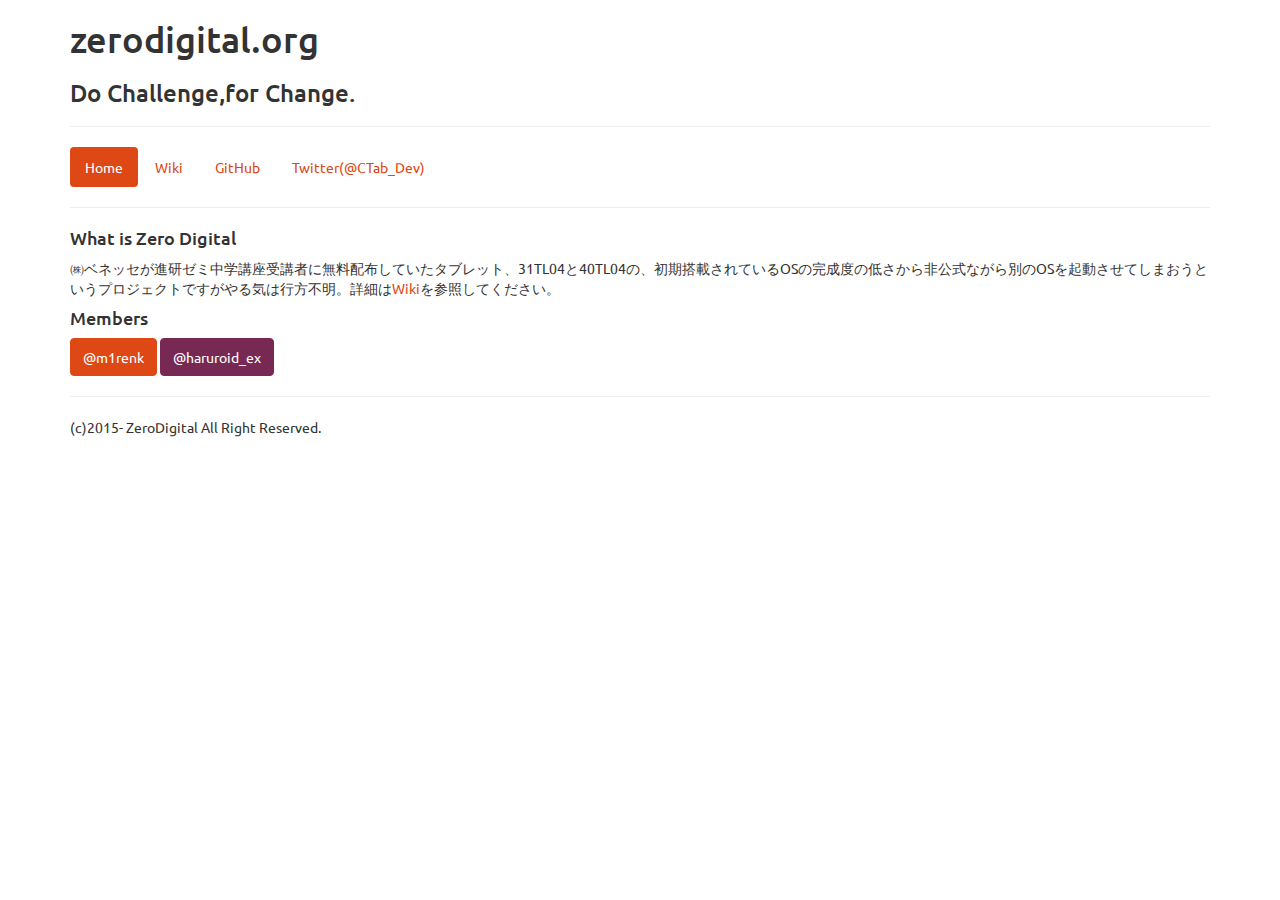
<file: index.html>
<!DOCTYPE html>
<html lang="en">
  <head>
    <meta charset="utf-8">
    <meta http-equiv="X-UA-Compatible" content="IE=edge">
    <meta name="viewport" content="width=device-width, initial-scale=1">
    <title>zerodigital.org</title>
    <!-- Bootstrap -->
    <link href="css/bootstrap.min.css" rel="stylesheet">
    <link rel="canonical" href="https://zerodigiral.org/">
    <meta name="description" content="非公式にチャレンジタブレットをアップデートしてやろうというところから始まったプロジェクトです">
    <!-- HTML5 Shim and Respond.js IE8 support of HTML5 elements and media queries -->
    <!-- WARNING: Respond.js doesn't work if you view te page via file:// -->
    <!--[if lt IE 9]>
      <script src="https://oss.maxcdn.com/libs/html5shiv/3.7.0/html5shiv.js"></script>
      <script src="https://oss.maxcdn.com/libs/respond.js/1.4.2/respond.min.js"></script>
    <![endif]-->
  </head>
  <body>
     <div  class="container">
            <section>
                <h1>zerodigital.org</h1>
		            <h3>Do Challenge,for Change.</h3><hr>
                <div>
                    <ul class="nav nav-pills">
                        <li class="active"><a href="#">Home</a></li>
                        <li><a href="http://wiki.zerodigital.org">Wiki</a></li>
                        <li><a href="https://github.com/zero-digital">GitHub</a></li>
			<li><a href="https://twitter.com/CTab_Dev">Twitter(@CTab_Dev)</a></li>
                    </ul>
                </div><hr>
            </section>
	    <h4>What is Zero Digital</h4>
	    <p>㈱ベネッセが進研ゼミ中学講座受講者に無料配布していたタブレット、31TL04と40TL04の、初期搭載されているOSの完成度の低さから非公式ながら別のOSを起動させてしまおうというプロジェクトですがやる気は行方不明。詳細は<a href="http://wiki.zerodigital.org">Wiki</a>を参照してください。</p>
	    <h4>Members</h4>
	    <a href="https://twitter.com/m1renk" class="btn btn-primary">@m1renk</a>
	    <a href="https://twitter.com/haruroid_ex" class="btn btn-info">@haruroid_ex</a>
	     
	<hr>
	<p>(c)2015- ZeroDigital All Right Reserved.</p>
     </div>


    <!-- jQuery (necessary for Bootstrap's JavaScript plugins) -->
    <script src="https://ajax.googleapis.com/ajax/libs/jquery/1.11.0/jquery.min.js"></script>
    <!-- Include all compiled plugins (below), or include individual files as needed -->
    <script src="js/bootstrap.min.js"></script>
  </body>
</html>
</file>
